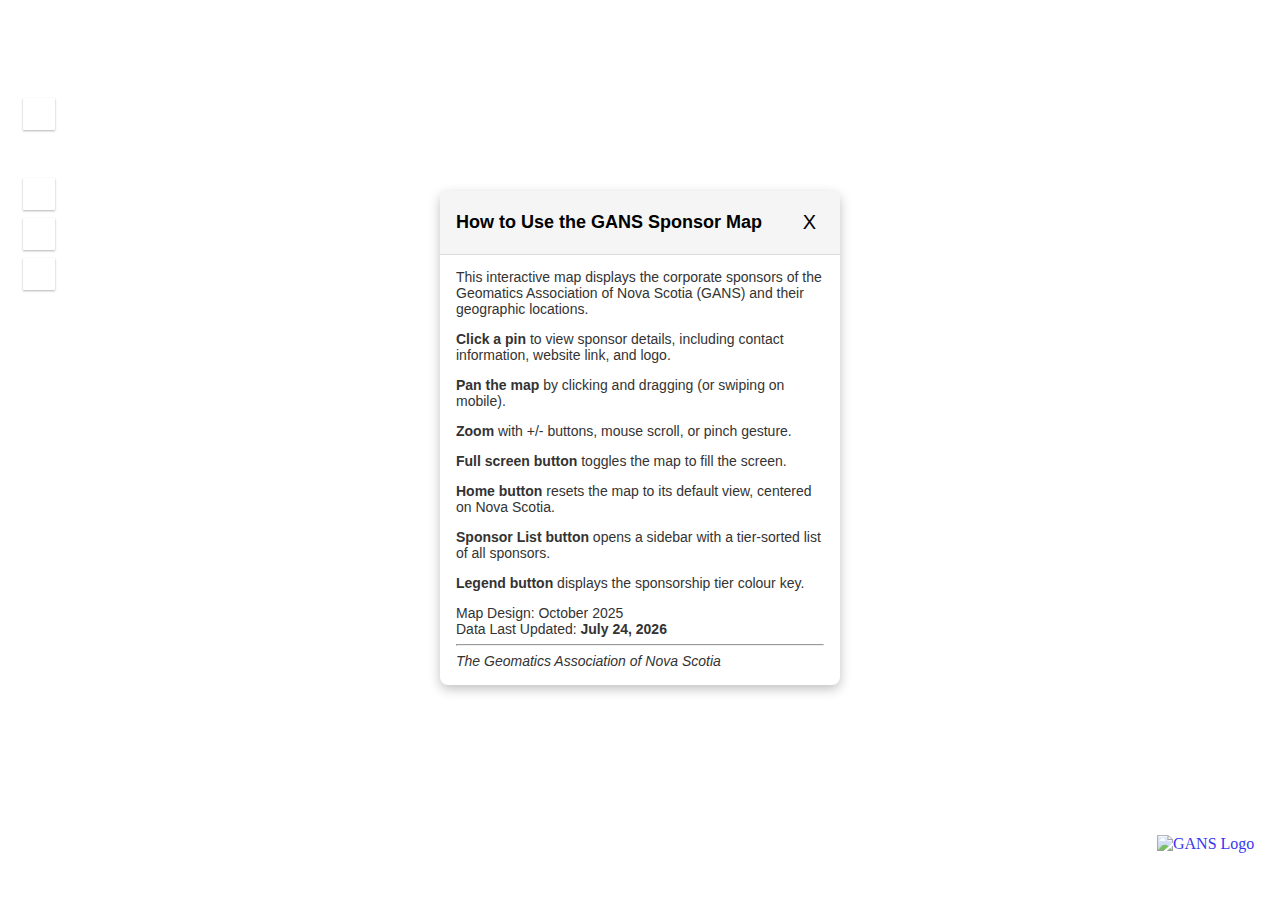
<file: sponsor-map/indexFrame.html>
<!-- This was made for testing purposes only. -->
<!DOCTYPE html>
<html lang="en">
<head>    
    <meta charset="UTF-8" />
    <title>GANS Sponsor Map</title>
    <meta name="viewport" content="width=device-width, initial-scale=1.0" />
</head>
<body>
    <iframe id="sponsorMapFrame" src="./index.html" width="100%" height="100%" style="height: calc(100vh - 40px);border: none;"></iframe>
</body>
<script>
    window.addEventListener('message', function (event) {
        if (event.data?.action === 'exit-fullscreen') {
            const iframe = document.getElementById("sponsorMapFrame");
            if (iframe) {
                iframe.classList.remove("fake-fullscreen");
                document.body.classList.remove("no-scroll");
            }
        }
    });
</script>

<style>
    #sponsorMapFrame.fake-fullscreen {
        position: fixed !important;
        top: 0 !important;
        left: 0 !important;
        width: 100vw !important;
        height: 100% !important;
        z-index: 999 !important;
        border: none !important;
        background: black;
    }

    body.no-scroll {
        overflow: hidden !important;
        touch-action: none !important;
    }
</style>
</file>
